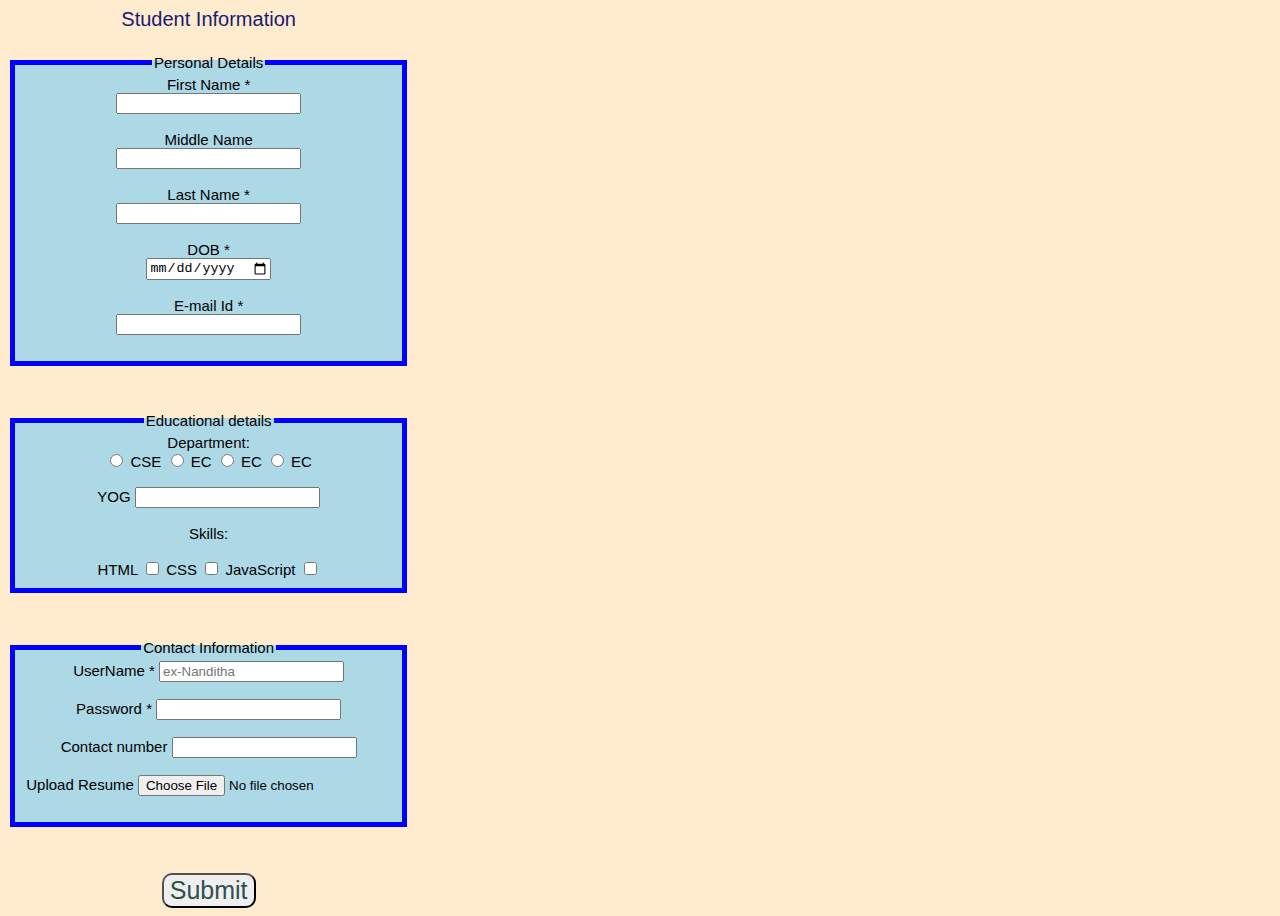
<file: index.html>
<!DOCTYPE html>
<html lang="en">
<head>
   
    <title>Form</title>
    <link rel="stylesheet" href="formstyling.css">

</head>
<body> Student Information
    <br><br>
    <fieldset>
        <legend> Personal Details</legend>
    
    <label for="fname">First Name</label>
    <span>*</span><br>

    <input type="fname" required id="fname" name="fname"><br><br>

    <label for="mname">Middle Name</label><br>
    <input type="mname" id="mname" name="mname"><br><br>

    <label for="lname"> Last Name</label>
    <span>*</span><br>

    <input type="lname" required id="lname" name="lname"><br><br>

    <label for="dob"> DOB</label>
    <span>*</span><br>

    <input type="date" required id="dob" name="dob"><br><br>

    <label for="email"> E-mail Id</label>
    <span>*</span><br>

    <input type="email" required id="email" name="email"><br><br>

    </fieldset><br><br>


    <fieldset>
        <legend>Educational details</legend>
        <form action=""></form>
        <label for="">Department:</label><br>
    <input type="radio" id="cse" name="dept">
    <label for="cse">CSE</label>

    <input type="radio" id="ec" name="dept">
    <label for="ec">EC</label>

    <input type="radio" id="Mech" name="dept">
    <label for="Mech">EC</label>

    <input type="radio" id="Civil" name="dept">
    <label for="Civil">EC</label><br><br>
    
    <label for="yog">YOG</label>
    <input list="yoga" id="yog" name="yog">

    <datalist id="yoga">
        <option >2017</option>
        <option >2018</option>
        <option >2019</option>
        <option >2020</option>
        <option >2021</option>
        <option >2022</option>
        <option >2023</option>
        </datalist><br><br>
       
        <label for="">Skills:</label><br><br>

        <label for="html">HTML</label>
        <input type="checkbox" id="html" name="html">
    
        <label for="css">CSS</label>
        <input type="checkbox" id="css" name="css">

        <label for="js">JavaScript</label>
        <input type="checkbox" id="js" name="js">

    </fieldset>
    
<br><br>
<fieldset>
    <legend> Contact Information</legend>
<form action="message1.html">

    <label for="uname">UserName</label>
    <span>*</span>
<input type="text" required placeholder="ex-Nanditha" pattern="[a-z A-Z ]{4-9}" id="uname" name="uname"><br><br>

<label for="pw">Password</label>
<span>*</span>
<input type="password" required id="pw" name="pw"><br><br>

<label for="cd">Contact number</label>
<input type="text" required pattern="[6-9]{1}[0-9]{9}" id="cd" name="cd"><br><br>

<label for="ur">Upload Resume</label>
<input type="file" required name="ur" id="ur"><br><br>



</fieldset><br><br>

<button >Submit</button>

    </form>
    
</body>
</html>
</file>
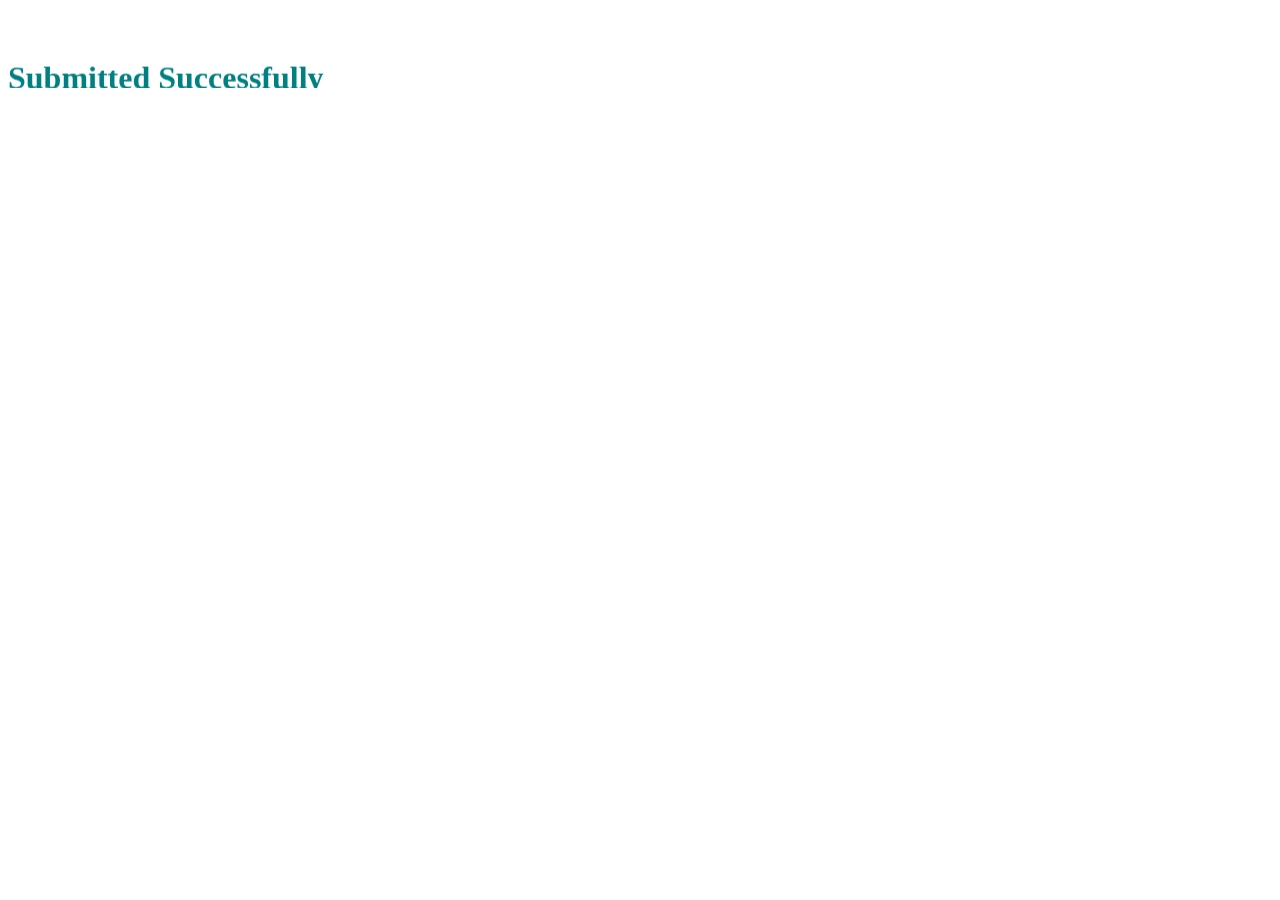
<file: mesage1.html>
<!DOCTYPE html>
<html lang="en">
<head>
   
    <title>message</title>
</head>
<body>
    <marquee behavior="slide" direction="up"><h1 style="color: teal;">Submitted Successfully</h1></marquee>
    
    
</body>
</html>
</file>
<file: formstyling.css>
fieldset{
    background-color: lightblue;
    color:black;
    font-size: 15px;
    border: 5px solid blue;

}


body{
    background-color: blanchedalmond;width: fit-content;
    font-size: 20px;
    font-family: Arial, Helvetica, sans-serif;
    text-align: center;
    color: midnightblue;
}

button{
    color: darkslategrey;
    text-decoration: double;
    border-radius: 10px;
    font-size: 25px;
    
}
button:hover{
    background-color: deepskyblue;
}
</file>
